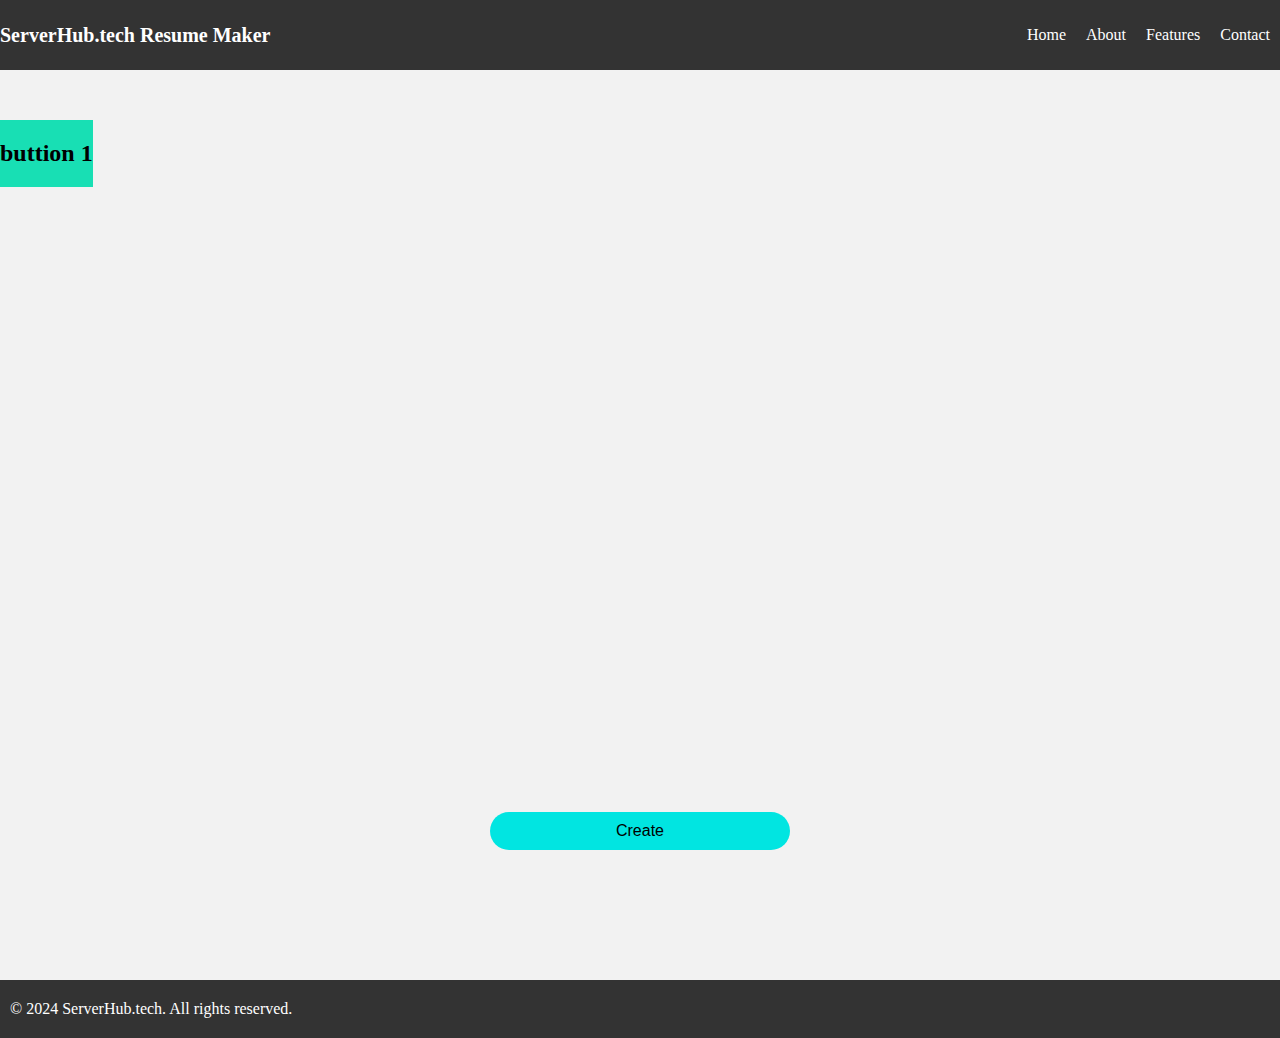
<file: Resume page/index.html>
<!DOCTYPE html>
<html lang="en">

<head>
    <meta charset="UTF-8" />
    <meta name="viewport" content="width=device-width, initial-scale=1.0" />
    <title>serverhub.tech Resume maker</title>
    <meta name="description" content="Craft your perfect resume effortlessly with ServerHub.tech – the ultimate,
     100% free resume maker.
      Unlock professional opportunities with our intuitive tool. 
      Seamlessly optimize your job hunt with SEO keywords tailored to enhance your visibility.
       Start crafting your standout resume today!" />
    <link rel="stylesheet" href="style.css">
</head>

<body>

    <header class="header">
        <nav class="navbar">
            <div class="container">
                <a href="#" class="logo">ServerHub.tech Resume Maker</a>
                <div class="toggle-menu">&#9776;</div>
                <ul class="nav-links">
                    <li><a href="#home">Home</a></li>
                    <li><a href="#about">About</a></li>
                    <li><a href="#features">Features</a></li>
                    <li><a href="#contact">Contact</a></li>
                </ul>
            </div>
        </nav>
    </header>


    <section id="using">
        <div class="container">

            <div class="box-container">

                <div class="box box1">
                    <div class="text">
                        <h2 class="topic-heading">buttion 1</h2>
                        <div id="resume-container"></div>
                    </div>
                </div>

            </div>
        </div>
    </section>

    <!-- resume button -->

    <div class="new-resume">
        <div class="container-button">
            <button id="create-button" class="create-button">Create</button>
        </div>
    </div>

    <!-- this is a reume button hide scrren -->
    <div id="new-screen" class="new-screen hidden">

        <div class="resume-header">
            <h2>Resume Builder</h2>

            <a href="index.html">x</a>
        </div>


        <div class="resume-content">

            <!-- resume nav bar -->
            <div class="divnav">

                <div class="nav-option-1">
                    <h3>Personal Details</h3>
                </div>

                <div class="nav-option-1">
                    <h3>Education</h3>
                </div>
                <div class="nav-option-1">
                    <h3>Experience</h3>
                </div>
                <div class="nav-option-1">
                    <h3>Skills</h3>
                </div>
            </div>
            <!-- resume right side nav bar -->
            <div class="rightcontent">
                <form id="user-form">    
                    <label for="name">Name:</label>
                    <input type="text" id="name" required>

                    <label for="experience">Experience:</label>
                    <textarea id="experience" rows="4" required></textarea>

                    <button type="button" onclick="generateResume()">Generate Resume</button>
                </form>
            </div>
        </div>



    </div>

    </div>
    <script src="javascript.js"></script>


    <footer class="footer-content">
        <div class="container">
            <p>&copy; 2024 ServerHub.tech. All rights reserved.</p>
        </div>
    </footer>



</body>

</html>
</file>
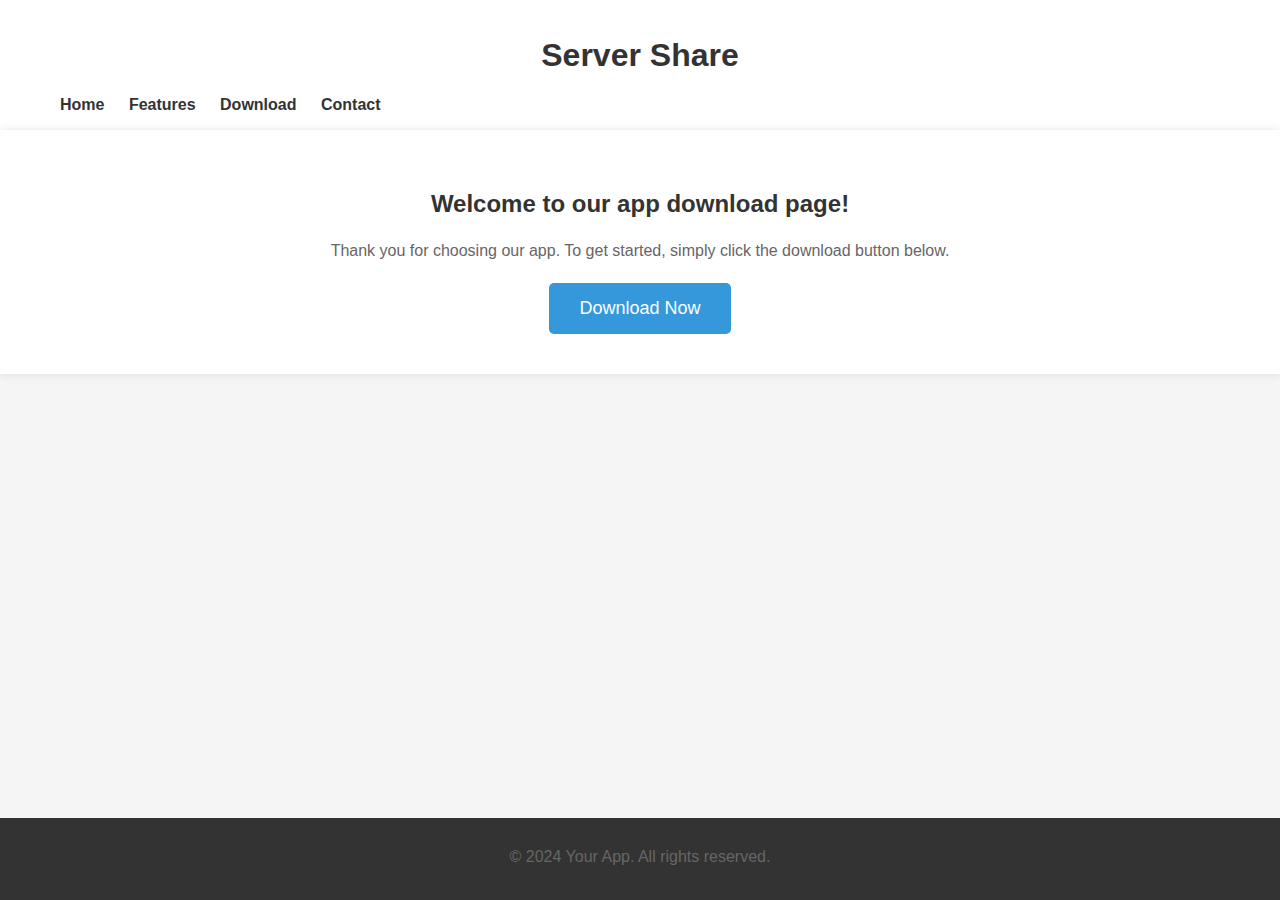
<file: downlode.html>
<!DOCTYPE html>
<html lang="en">
<head>
    <meta charset="UTF-8">
    <meta name="viewport" content="width=device-width, initial-scale=1.0">
    <title>Your App Download Page</title>
    <link rel="stylesheet" href="downlode page/stylesdownlode.css">
</head>
<body>

    <header>
        <div class="container">
            <h1>Server Share</h1>
            <nav>
                <ul>
                    <li><a href="#">Home</a></li>
                    <li><a href="#">Features</a></li>
                    <li><a href="#">Download</a></li>
                    <li><a href="#">Contact</a></li>
                </ul>
            </nav>
        </div>
    </header>

    <main>
        <div class="container">
            <h2>Welcome to our app download page!</h2>
            <p>Thank you for choosing our app. To get started, simply click the download button below.</p>
            <a href="your-app-download-link" class="download-button">Download Now</a>
        </div>
    </main>

    <footer>
        <div class="container">
            <p>&copy; 2024 Your App. All rights reserved.</p>
        </div>
    </footer>

</body>
</html>
</file>
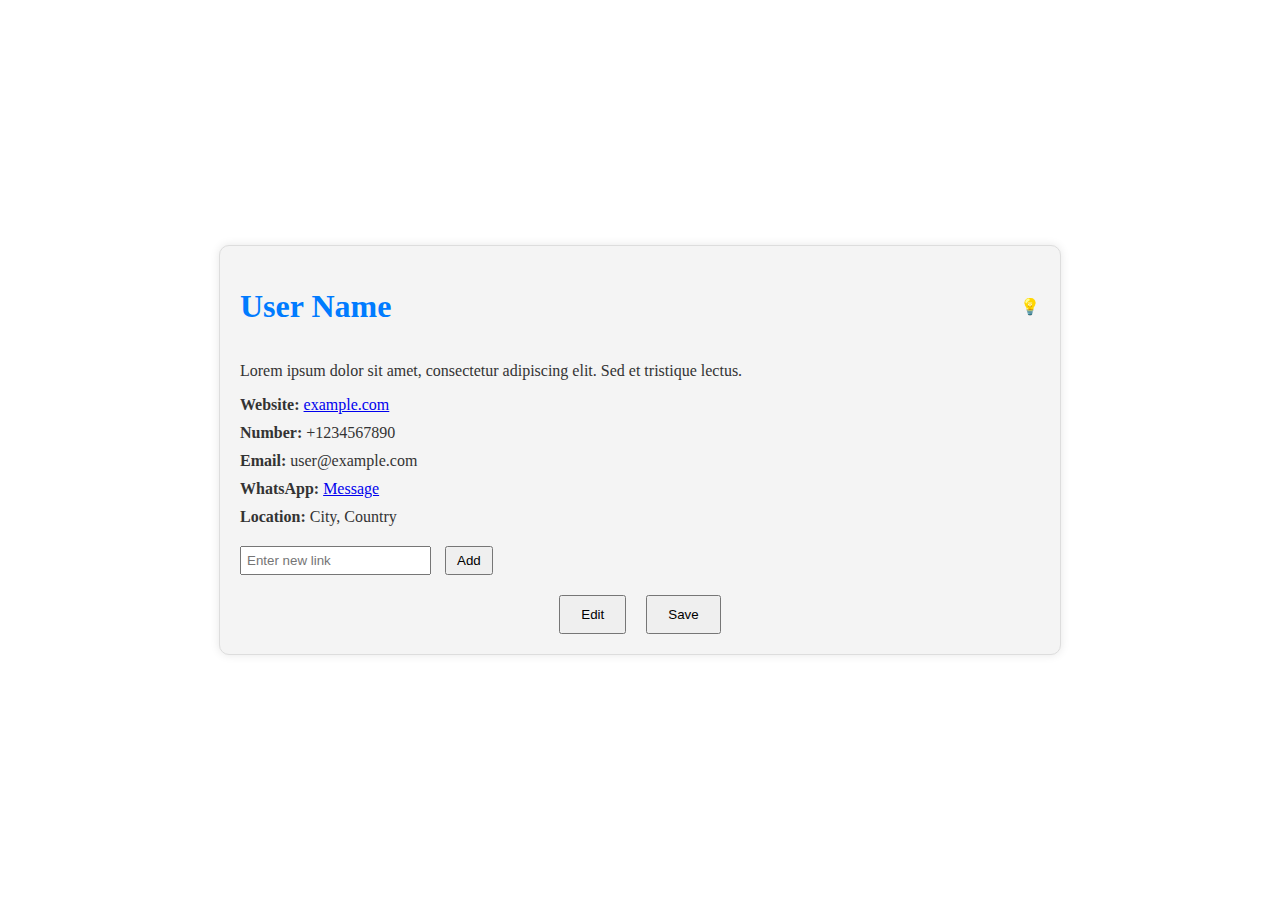
<file: userprofile.html>
<!DOCTYPE html>
<html lang="en">
<head>
    <meta charset="UTF-8">
    <meta name="viewport" content="width=device-width, initial-scale=1.0">
    <link rel="stylesheet" href="userprofile/userstyle.css">
    <title>User Profile</title>
</head>
<body>

    <div class="profile-container">
        <div class="user-details">
            <div class="header">
                <h1>User Name</h1>
                <div class="theme-toggle" onclick="toggleTheme()">💡</div>
            </div>
            <p class="about">Lorem ipsum dolor sit amet, consectetur adipiscing elit. Sed et tristique lectus.</p>
        </div>
        <div class="contact-info">
            <ul>
                <li><strong>Website:</strong> <a href="https://example.com" target="_blank">example.com</a></li>
                <li><strong>Number:</strong> +1234567890</li>
                <li><strong>Email:</strong> user@example.com</li>
                <li><strong>WhatsApp:</strong> <a href="https://wa.me/1234567890" target="_blank">Message</a></li>
                <li><strong>Location:</strong> City, Country</li>
            </ul>
        </div>
        <div class="social-media">
            <ul id="social-links">
                <!-- Social media links will be dynamically added here -->
            </ul>
            <div class="add-social">
                <input type="text" id="newLink" placeholder="Enter new link">
                <button onclick="addSocialLink()">Add</button>
            </div>
        </div>
        <div class="buttons">
            <button class="edit-btn" onclick="editProfile()">Edit</button>
            <button class="save-btn" onclick="saveChanges()">Save</button>
        </div>
    </div>

    <script>
        function editProfile() {
            // Add your logic for profile editing here
            alert("Edit functionality to be implemented!");
        }

        function saveChanges() {
            // Add your logic for saving changes here
            alert("Save changes functionality to be implemented!");
        }

        function toggleTheme() {
            const body = document.body;
            body.classList.toggle("dark-theme");
        }

        function addSocialLink() {
            const newLinkInput = document.getElementById("newLink");
            const link = newLinkInput.value.trim();

            if (link !== "") {
                const socialLinksContainer = document.getElementById("social-links");
                const li = document.createElement("li");
                li.innerHTML = `<a href="${link}" target="_blank">${link}</a>`;
                socialLinksContainer.appendChild(li);
                newLinkInput.value = ""; // Clear the input field
            }
        }
    </script>

</body>
</html>
</file>
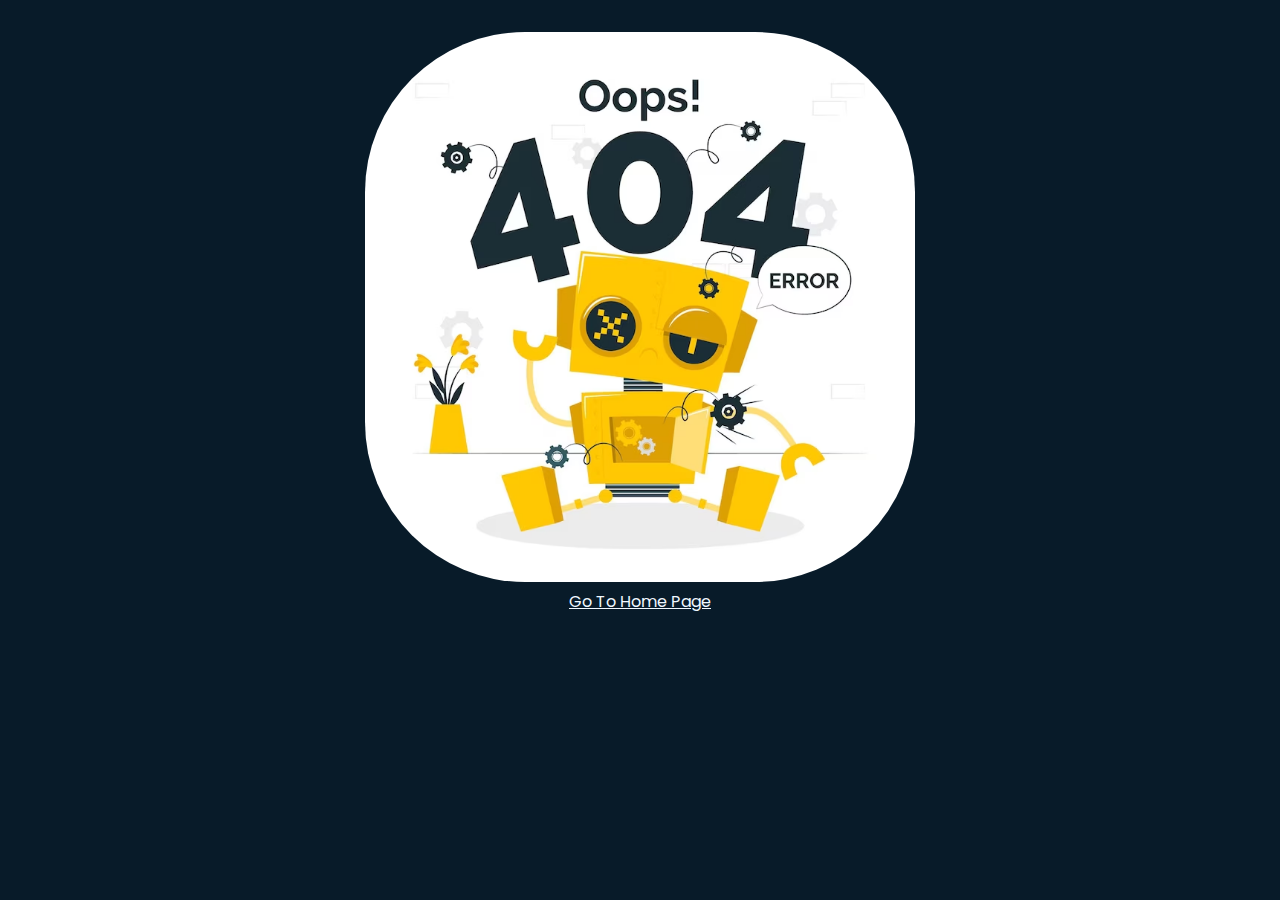
<file: Page-not-Found/pageerror.html>
<!DOCTYPE html>
<html lang="en">
<head>
    <meta charset="UTF-8">
    <meta name="viewport" content="width=device-width, initial-scale=1.0">
    <title>page not found</title>
    <link rel="stylesheet" href="pageerror.css">
</head>
<body>
    
    <div class="oops">
        <img src="oops.avif" alt="img">
        <div class="btn">
            <a href="https://serverhub.tech/" > Go To Home Page</a>
        </div>
    </div>

</body>
</html>
</file>
<file: Resume page/style.css>
:root{
    padding: 0;
    margin: 0;
}

body{
    padding: 0;
    margin: 0;
}

/* this is for wesbote thumb*/
::-webkit-scrollbar{
    background-color: #05050500;
    overflow: hidden;
    width: 0.5px;
}
::-webkit-scrollbar-thumb{
    background: #f1f1f1;
    padding: 2px;
    width: 12px;
    border-radius: 40px;
    height: 10px;
    
}



::-ms-thumb{

}

.navbar {
    background-color: #333;
    color: #fff;
    padding: 10px 0;
}

.container {
    display: flex;
    align-items: center;
    justify-content: space-between;
}

.logo {
    font-size: 20px;
    font-weight: bold;
    text-decoration: none;
    color: #fff;
}

.nav-links {
    list-style: none;
    display: flex;
}

.nav-links li {
    margin: 0 10px;
}

.nav-links a {
    text-decoration: none;
    color: #fff;
}

.toggle-menu {
    display: none;
    cursor: pointer;
    font-size: 20px;
}

@media (max-width: 768px) {
    .toggle-menu {
        display: block;
    }

    .nav-links {
        display: none;
        flex-direction: column;
        text-align: center;
        width: 100%;
        position: absolute;
        top: 60px;
        left: 0;
        background-color: #333;
    }

    .nav-links li {
        margin: 10px 0;
    }

    .nav-links a {
        padding: 10px;
    }

    .nav-links.active {
        display: flex;
    }
}



/* content */

.box-container {
    display: flex;
    justify-content: space-evenly;
    align-items: center;
    flex-wrap: wrap;
    gap: 22px;
    background: #18dfb4;
  }





#using {
    padding: 50px 0;
    height: 90vh;
    background-color: #f2f2f2;
}

#using .container {
    text-align: center;
}


/* this is a footer */
.new-resume {
    background-color: #33333300;
    color: #000000;
    padding: 20px 0;
    text-align: center;
    position: fixed;
    width: 100%;
    bottom: 30px;
}

.new-resume p {
    margin: 0;
}

.container-button {
    display: flex;
    align-items: center;
    justify-content: center;
    flex-direction: column;
}

.create-button {
    background-color: #01e5e1;
    border: none;
    color: rgb(0, 0, 0);
    padding: 10px 20px;
    text-align: center;
    text-decoration: none;
    display: inline-block;
    font-size: 16px;
    margin-top: 5px;
    cursor: pointer;
    width: 300px;
    border-radius: 20px;
}

.create-button:hover {
    background-color: #d3d3097e;
}





.new-screen {
    background-color: #8a8a8a;
    padding: 20px;
    border-radius: 20px;
    text-align: center;
    position: fixed;
    top: 50%;
    left: 50%;
    transform: translate(-50%, -50%);
    z-index: 999;
    width: 85%; /* Cover 80% of the page width */
    height: 80%; /* Cover 80% of the page height */
    overflow: auto; /* Add scroll if content overflows */
}

.hidden {
    display: none;
}

/* resume scrren content */
#resume-form {
    max-width: 400px;
    margin: 20px auto;
}



/* resume header*/
.resume-header{
    display: flex;
    justify-content: space-between;
}

.resume-content{
    display: flex;
    /* height: 100%; */
    width: 100%;
}


.divnav{
    width: 25%;
    
    
}

.divnav .nav-option-1{
    background: #f4f400;
    border-radius: 22px;
    width: 222px;
    height: 50px;
    text-align: center;
}

.divnav .nav-option-1 h3 :nth-child(1){
    margin-top: 0px;
}


#user-form{
    height: 200vh;
    display: flex;
    flex-flow: column;
    padding: 20px;
    gap: 2px;
}

#user-form button{
    width: fit-content;
}



.rightcontent{
    width: 75%;
    background: rgb(77, 77, 77);
    border-radius: 20px;
}

.resume-header a{
    /* background: #01e5e1; */
    height: 100%;
    text-align: center;
    font-size: 30px;
    text-decoration: none;
    color: rgb(0, 0, 0);
    
}
.footer-content {
    background-color: #333;
    color: #fff;
    padding: 20px 0;
    text-align: left;
    width: 100%;
    bottom: 0;
}

.footer-content  p {
    margin: 0;
    margin-left: 10px;
}

.footer-content .container {
    display: flex;
    align-items: center;
    justify-content: left;

    
}
</file>
<file: downlode page/stylesdownlode.css>
body {
    font-family: 'Arial', sans-serif;
    margin: 0;
    padding: 0;
    background-color: #f5f5f5;
    color: #333;
}

.container {
    max-width: 1200px;
    margin: 0 auto;
    overflow: hidden;
}

header {
    background-color: #ffffff;
    box-shadow: 0px 2px 4px rgba(0, 0, 0, 0.1);
    padding: 1em 0;
}

nav {
    float: left;
}

nav ul {
    margin: 0;
    padding: 0;
    list-style: none;
}

nav li {
    display: inline;
    margin-left: 20px;
}

nav a {
    text-decoration: none;
    color: #333;
    font-weight: bold;
    font-size: 16px;
    transition: color 0.3s ease;
}

nav a:hover {
    color: #3498db;
}

main {
    background-color: #fff;
    box-shadow: 0 0 10px rgba(0, 0, 0, 0.1);
    padding: 40px 0;
    text-align: center;
}

h1, h2 {
    color: #333;
    text-align: center;
}

p {
    line-height: 1.6;
    color: #666;
    margin-bottom: 20px;
}

.download-button {
    display: inline-block;
    padding: 15px 30px;
    background-color: #3498db;
    color: #fff;
    text-decoration: none;
    border-radius: 5px;
    font-size: 18px;
    transition: background-color 0.3s ease;
}

.download-button:hover {
    background-color: #2980b9;
}

footer {
    background-color: #333;
    color: #fff;
    text-align: center;
    padding: 10px 0;
    position: fixed;
    width: 100%;
    bottom: 0;
}
</file>
<file: userprofile/userstyle.css>
/* Global variables for consistent styling */
body {
    --bg: #fff;
    --text: #333;
    --pbg: #f4f4f4;
    --box: rgba(0, 0, 0, 0.1);
    --highlight: #007bff;
    --border: #ddd; /* Default border color */

    /* Basic styling for the body */
    background-color: var(--bg);
    color: var(--text);
    display: flex;
    align-items: center;
    justify-content: center;
    min-height: 100vh;
    margin: 0;
    position: relative;
    transition: background-color 0.5s, color 0.5s, border-color 0.5s; /* Add transition for smooth color change */
}

/* Styling for the profile container */
.profile-container {
    background-color: var(--pbg);
    box-shadow: 0 0 10px var(--box);
    border-radius: 10px;
    padding: 20px;
    text-align: left;
    max-width: 800px;
    width: 90%;
    margin: 0 auto;
    border: 1px solid var(--border); /* Set default border color */
}

/* Styling for user details */
.user-details {
    text-align: left;
}

/* Header styling, including the user name */
.header {
    display: flex;
    justify-content: space-between;
    align-items: center;
}

/* Styling for user name, highlighting in a specific color */
.user-details h1 {
    color: var(--highlight);
}

/* Styling for contact information and social media links */
.contact-info ul,
.social-media ul {
    list-style: none;
    padding: 0;
}

.contact-info li,
.social-media li {
    margin-bottom: 10px;
}

/* Styling for social media icons */
.social-media img {
    width: 30px;
    height: 30px;
    border-radius: 50%;
    background-color: #ddd;
    padding: 5px;
}

.social-media a {
    text-decoration: none;
    color: #333;
}

/* Highlight the social media links on hover */
.social-media a:hover {
    color: var(--highlight);
}

/* Styling for the theme toggle button */
.theme-toggle {
    cursor: pointer;
}

/* Dark mode styling */
.dark-theme {
    --bg: #333;
    --text: #fff;
    --pbg: #444;
    --box: rgba(255, 255, 255, 0.1);
    --highlight: #6c91c2;
    --border: #555; /* Dark mode border color */
}

/* Styling for the buttons container */
.buttons {
    display: flex;
    justify-content: center; /* Center the content horizontally */
    margin-top: 20px; /* Add margin for spacing between buttons and other content */
}

/* Styling for the edit and save buttons */
.edit-btn, .save-btn {
    padding: 10px 20px;
    margin: 0 10px;
}

/* ... (previous styles) ... */

/* Styling for the add social media input and button */
.add-social {
    margin-top: 20px;
}

.add-social input {
    padding: 5px;
    margin-right: 10px;
}

.add-social button {
    padding: 5px 10px;
    cursor: pointer;
}

/* ... (previous styles) ... */
</file>
<file: Page-not-Found/pageerror.css>
@import url('https://fonts.googleapis.com/css2?family=Poppins:wght@300;400;500;600;700;800;900&display=swap');


*{
    margin: 0;
    padding: 0;
    box-sizing: border-box;
    font-family: 'Poppins', sans-serif;
    scroll-behavior: smooth;


}

:root {
    --bg-color: #081b29;
    --second-bg-color: #112e42;
    --text-color: aliceblue;
    --main-color: orange;
    /* --main-color:#00abf0; */
    overflow-x: hidden;
   
}

body{
    background: var(--bg-color);
    text-align: center;
    align-items: center;
   padding: 2rem;
}

a{
    color: aliceblue;
}
.oops{
    align-items: center;
}

.oops img{
    border-radius: 10rem;
    height: 550px;
}

.btn{

}
</file>
